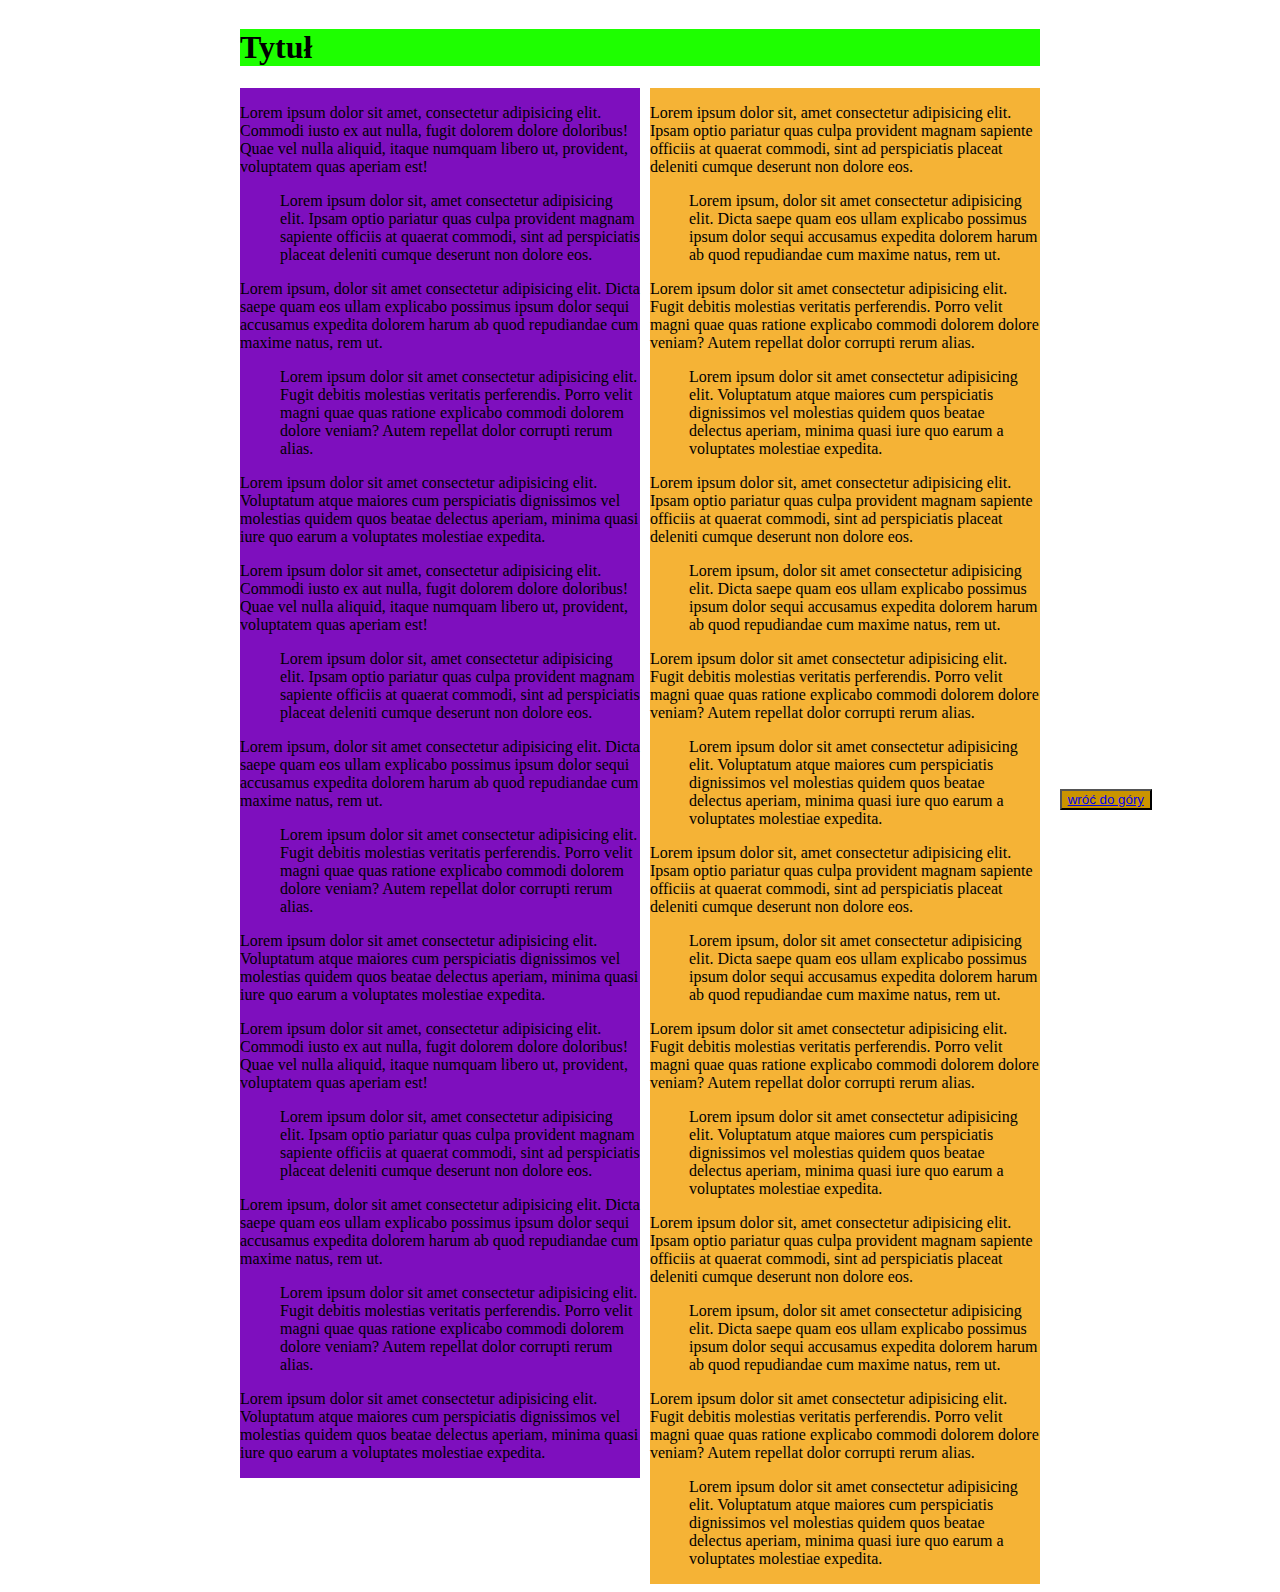
<file: index.html>
<!DOCTYPE html>
<html lang="pl">

<head>
    <meta charset="UTF-8">
    <meta http-equiv="X-UA-Compatible" content="IE=edge">
    <meta name="viewport" content="width=800, initial-scale=1.0">
    <title>float</title>
    <link href="css/style1.css" type="text/css" rel="stylesheet">
</head>

<body>
    <div class="h">
        <div class="t">
            <h1 id="top">Tytuł</h1>

        </div>

        <div class="f">
            <p>Lorem ipsum dolor sit amet, consectetur adipisicing elit. Commodi iusto ex aut nulla, fugit dolorem
                dolore doloribus! Quae vel nulla aliquid, itaque numquam libero ut, provident, voluptatem quas aperiam
                est!</p>
            <p class="r">Lorem ipsum dolor sit, amet consectetur adipisicing elit. Ipsam optio pariatur quas culpa
                provident magnam sapiente officiis at quaerat commodi, sint ad perspiciatis placeat deleniti cumque
                deserunt non dolore eos.</p>
            <p>Lorem ipsum, dolor sit amet consectetur adipisicing elit. Dicta saepe quam eos ullam explicabo possimus
                ipsum dolor sequi accusamus expedita dolorem harum ab quod repudiandae cum maxime natus, rem ut.</p>
            <p class="r">Lorem ipsum dolor sit amet consectetur adipisicing elit. Fugit debitis molestias veritatis
                perferendis. Porro velit magni quae quas ratione explicabo commodi dolorem dolore veniam? Autem repellat
                dolor corrupti rerum alias.</p>
            <p>Lorem ipsum dolor sit amet consectetur adipisicing elit. Voluptatum atque maiores cum perspiciatis
                dignissimos vel molestias quidem quos beatae delectus aperiam, minima quasi iure quo earum a voluptates
                molestiae expedita.</p>
            <p>Lorem ipsum dolor sit amet, consectetur adipisicing elit. Commodi iusto ex aut nulla, fugit dolorem
                dolore doloribus! Quae vel nulla aliquid, itaque numquam libero ut, provident, voluptatem quas aperiam
                est!</p>
            <p class="r">Lorem ipsum dolor sit, amet consectetur adipisicing elit. Ipsam optio pariatur quas culpa
                provident magnam sapiente officiis at quaerat commodi, sint ad perspiciatis placeat deleniti cumque
                deserunt non dolore eos.</p>
            <p>Lorem ipsum, dolor sit amet consectetur adipisicing elit. Dicta saepe quam eos ullam explicabo possimus
                ipsum dolor sequi accusamus expedita dolorem harum ab quod repudiandae cum maxime natus, rem ut.</p>
            <p class="r">Lorem ipsum dolor sit amet consectetur adipisicing elit. Fugit debitis molestias veritatis
                perferendis. Porro velit magni quae quas ratione explicabo commodi dolorem dolore veniam? Autem repellat
                dolor corrupti rerum alias.</p>
            <p>Lorem ipsum dolor sit amet consectetur adipisicing elit. Voluptatum atque maiores cum perspiciatis
                dignissimos vel molestias quidem quos beatae delectus aperiam, minima quasi iure quo earum a voluptates
                molestiae expedita.</p>
            <p>Lorem ipsum dolor sit amet, consectetur adipisicing elit. Commodi iusto ex aut nulla, fugit dolorem
                dolore doloribus! Quae vel nulla aliquid, itaque numquam libero ut, provident, voluptatem quas aperiam
                est!</p>
            <p class="r">Lorem ipsum dolor sit, amet consectetur adipisicing elit. Ipsam optio pariatur quas culpa
                provident magnam sapiente officiis at quaerat commodi, sint ad perspiciatis placeat deleniti cumque
                deserunt non dolore eos.</p>
            <p>Lorem ipsum, dolor sit amet consectetur adipisicing elit. Dicta saepe quam eos ullam explicabo possimus
                ipsum dolor sequi accusamus expedita dolorem harum ab quod repudiandae cum maxime natus, rem ut.</p>
            <p class="r">Lorem ipsum dolor sit amet consectetur adipisicing elit. Fugit debitis molestias veritatis
                perferendis. Porro velit magni quae quas ratione explicabo commodi dolorem dolore veniam? Autem repellat
                dolor corrupti rerum alias.</p>
            <p>Lorem ipsum dolor sit amet consectetur adipisicing elit. Voluptatum atque maiores cum perspiciatis
                dignissimos vel molestias quidem quos beatae delectus aperiam, minima quasi iure quo earum a voluptates
                molestiae expedita.</p>

        </div>
        <div class="s">
            <p>Lorem ipsum dolor sit, amet consectetur adipisicing elit. Ipsam optio pariatur quas culpa provident
                magnam sapiente officiis at quaerat commodi, sint ad perspiciatis placeat deleniti cumque deserunt non
                dolore eos.</p>
            <p class="r">Lorem ipsum, dolor sit amet consectetur adipisicing elit. Dicta saepe quam eos ullam explicabo
                possimus ipsum dolor sequi accusamus expedita dolorem harum ab quod repudiandae cum maxime natus, rem
                ut.</p>
            <p>Lorem ipsum dolor sit amet consectetur adipisicing elit. Fugit debitis molestias veritatis perferendis.
                Porro velit magni quae quas ratione explicabo commodi dolorem dolore veniam? Autem repellat dolor
                corrupti rerum alias.</p>
            <p class="r">Lorem ipsum dolor sit amet consectetur adipisicing elit. Voluptatum atque maiores cum
                perspiciatis dignissimos vel molestias quidem quos beatae delectus aperiam, minima quasi iure quo earum
                a voluptates molestiae expedita.</p>
            <p>Lorem ipsum dolor sit, amet consectetur adipisicing elit. Ipsam optio pariatur quas culpa provident
                magnam sapiente officiis at quaerat commodi, sint ad perspiciatis placeat deleniti cumque deserunt non
                dolore eos.</p>
            <p class="r">Lorem ipsum, dolor sit amet consectetur adipisicing elit. Dicta saepe quam eos ullam explicabo
                possimus ipsum dolor sequi accusamus expedita dolorem harum ab quod repudiandae cum maxime natus, rem
                ut.</p>
            <p>Lorem ipsum dolor sit amet consectetur adipisicing elit. Fugit debitis molestias veritatis perferendis.
                Porro velit magni quae quas ratione explicabo commodi dolorem dolore veniam? Autem repellat dolor
                corrupti rerum alias.</p>
            <p class="r">Lorem ipsum dolor sit amet consectetur adipisicing elit. Voluptatum atque maiores cum
                perspiciatis dignissimos vel molestias quidem quos beatae delectus aperiam, minima quasi iure quo earum
                a voluptates molestiae expedita.</p>
            <p>Lorem ipsum dolor sit, amet consectetur adipisicing elit. Ipsam optio pariatur quas culpa provident
                magnam sapiente officiis at quaerat commodi, sint ad perspiciatis placeat deleniti cumque deserunt non
                dolore eos.</p>
            <p class="r">Lorem ipsum, dolor sit amet consectetur adipisicing elit. Dicta saepe quam eos ullam explicabo
                possimus ipsum dolor sequi accusamus expedita dolorem harum ab quod repudiandae cum maxime natus, rem
                ut.</p>
            <p>Lorem ipsum dolor sit amet consectetur adipisicing elit. Fugit debitis molestias veritatis perferendis.
                Porro velit magni quae quas ratione explicabo commodi dolorem dolore veniam? Autem repellat dolor
                corrupti rerum alias.</p>
            <p class="r">Lorem ipsum dolor sit amet consectetur adipisicing elit. Voluptatum atque maiores cum
                perspiciatis dignissimos vel molestias quidem quos beatae delectus aperiam, minima quasi iure quo earum
                a voluptates molestiae expedita.</p>
            <p>Lorem ipsum dolor sit, amet consectetur adipisicing elit. Ipsam optio pariatur quas culpa provident
                magnam sapiente officiis at quaerat commodi, sint ad perspiciatis placeat deleniti cumque deserunt non
                dolore eos.</p>
            <p class="r">Lorem ipsum, dolor sit amet consectetur adipisicing elit. Dicta saepe quam eos ullam explicabo
                possimus ipsum dolor sequi accusamus expedita dolorem harum ab quod repudiandae cum maxime natus, rem
                ut.</p>
            <p>Lorem ipsum dolor sit amet consectetur adipisicing elit. Fugit debitis molestias veritatis perferendis.
                Porro velit magni quae quas ratione explicabo commodi dolorem dolore veniam? Autem repellat dolor
                corrupti rerum alias.</p>
            <p class="r">Lorem ipsum dolor sit amet consectetur adipisicing elit. Voluptatum atque maiores cum
                perspiciatis dignissimos vel molestias quidem quos beatae delectus aperiam, minima quasi iure quo earum
                a voluptates molestiae expedita.</p>

        </div>
        <button class="button"><a href="#top">wróć do góry</a></button>
        
    </div>
</body>

</html>
</file>
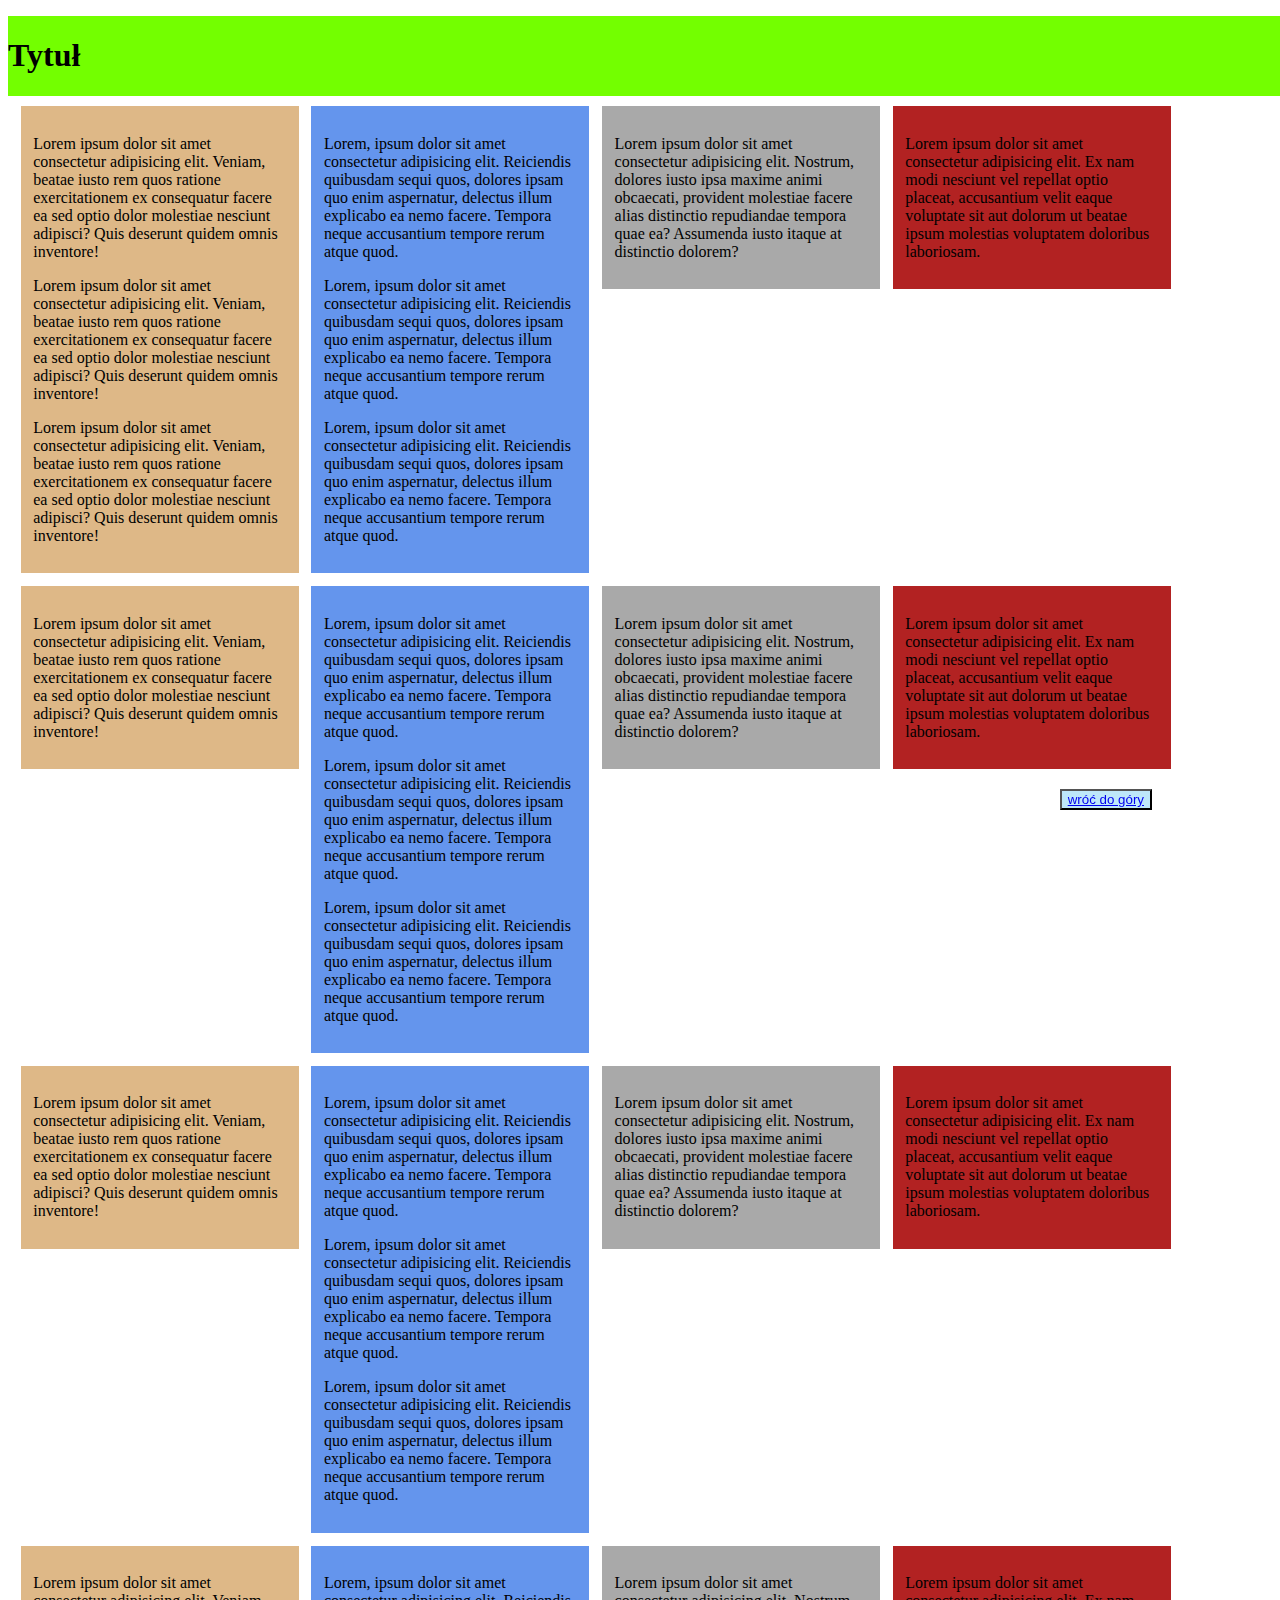
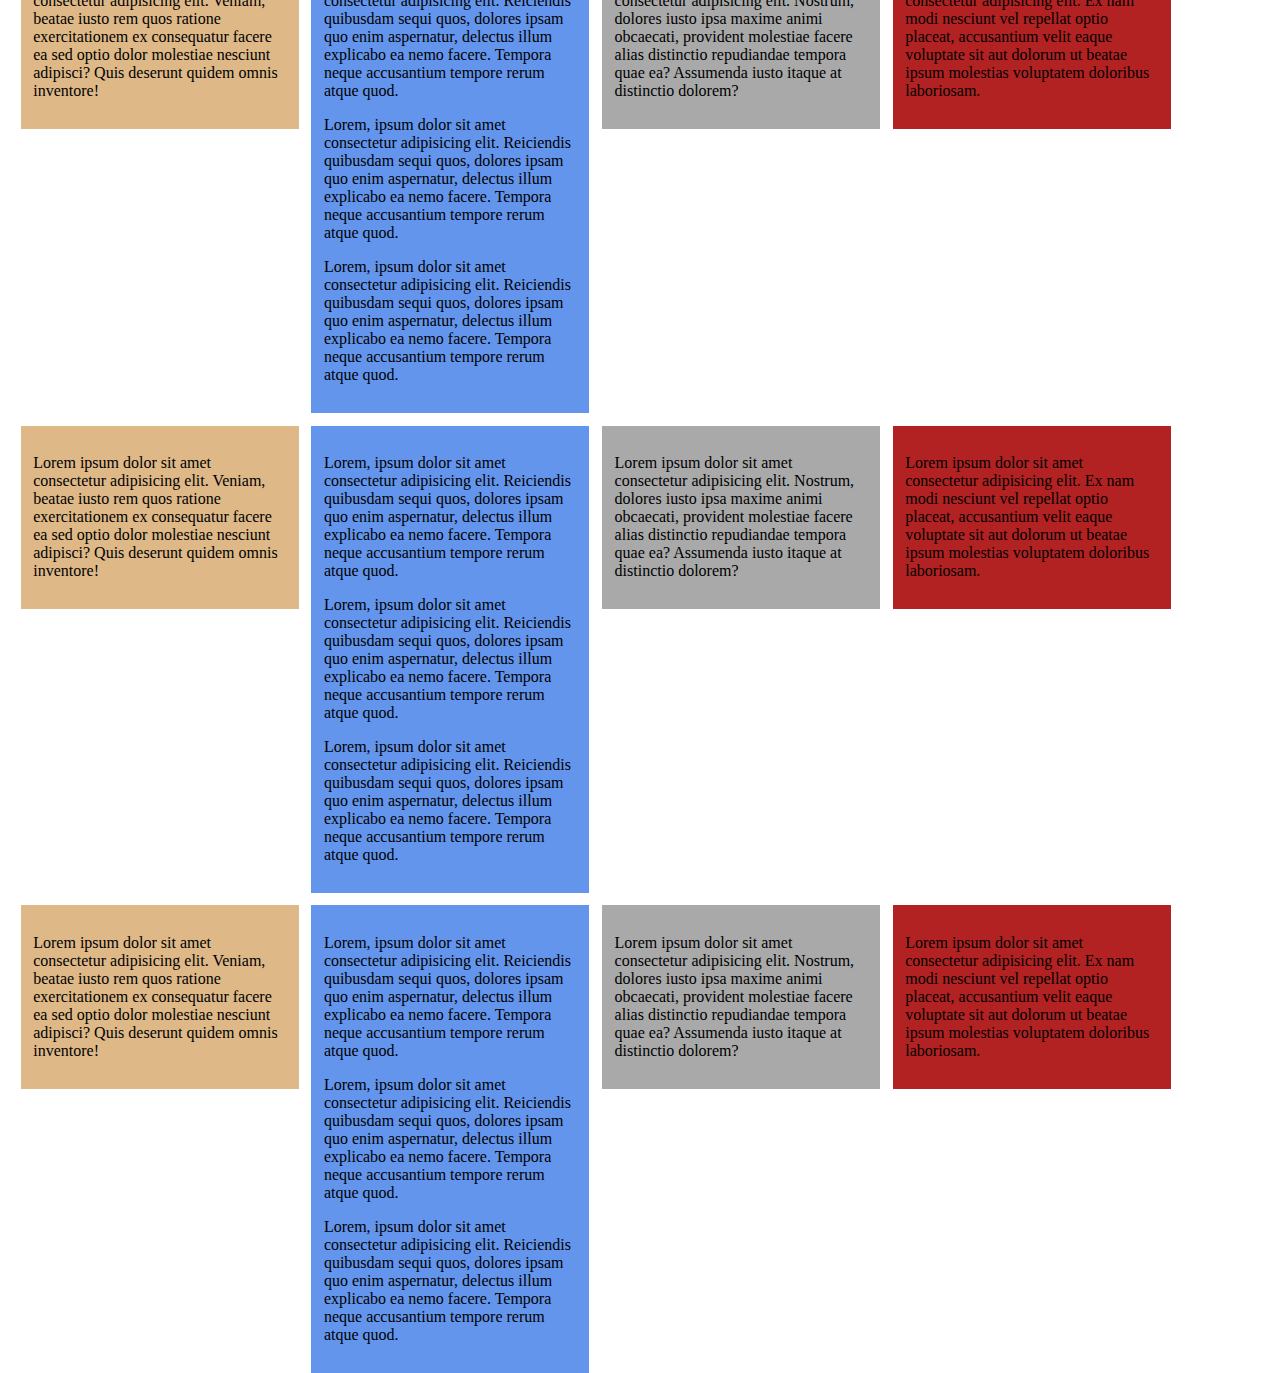
<file: float.html>
<!DOCTYPE html>
<html lang="en">

<head>
    <meta charset="UTF-8">
    <meta http-equiv="X-UA-Compatible" content="IE=edge">
    <meta name="viewport" content="width=device-width, initial-scale=1.0">


    <link href="css/style2.css" type="text/css" rel="stylesheet">
    <title>Document</title>
</head>

<body>
    <div class="site">
        <p id="topp"></p>
        <div class="title">
            <h1>Tytuł</h1>
            
        </div>
        <div class="boxes">
            <div class="box1">
                <p>Lorem ipsum dolor sit amet consectetur adipisicing elit. Veniam, beatae iusto rem quos ratione
                    exercitationem ex consequatur facere ea sed optio dolor molestiae nesciunt adipisci? Quis deserunt
                    quidem omnis inventore!</p>
                    <p>Lorem ipsum dolor sit amet consectetur adipisicing elit. Veniam, beatae iusto rem quos ratione
                        exercitationem ex consequatur facere ea sed optio dolor molestiae nesciunt adipisci? Quis deserunt
                        quidem omnis inventore!</p>
                        <p>Lorem ipsum dolor sit amet consectetur adipisicing elit. Veniam, beatae iusto rem quos ratione
                            exercitationem ex consequatur facere ea sed optio dolor molestiae nesciunt adipisci? Quis deserunt
                            quidem omnis inventore!</p>
            </div>
            <div class="box2">
                <p>Lorem, ipsum dolor sit amet consectetur adipisicing elit. Reiciendis quibusdam sequi quos, dolores
                    ipsam
                    quo enim aspernatur, delectus illum explicabo ea nemo facere. Tempora neque accusantium tempore
                    rerum
                    atque quod.</p>
                    <p>Lorem, ipsum dolor sit amet consectetur adipisicing elit. Reiciendis quibusdam sequi quos, dolores
                        ipsam
                        quo enim aspernatur, delectus illum explicabo ea nemo facere. Tempora neque accusantium tempore
                        rerum
                        atque quod.</p>
                        <p>Lorem, ipsum dolor sit amet consectetur adipisicing elit. Reiciendis quibusdam sequi quos, dolores
                            ipsam
                            quo enim aspernatur, delectus illum explicabo ea nemo facere. Tempora neque accusantium tempore
                            rerum
                            atque quod.</p>

            </div>
            <div class="box3">
                <p>Lorem ipsum dolor sit amet consectetur adipisicing elit. Nostrum, dolores iusto ipsa maxime animi
                    obcaecati, provident molestiae facere alias distinctio repudiandae tempora quae ea? Assumenda iusto
                    itaque at distinctio dolorem?</p>

            </div>
            <div class="box4">
                <p>Lorem ipsum dolor sit amet consectetur adipisicing elit. Ex nam modi nesciunt vel repellat optio
                    placeat,
                    accusantium velit eaque voluptate sit aut dolorum ut beatae ipsum molestias voluptatem doloribus
                    laboriosam.</p>

            </div>
            <div class="box1">
                <p>Lorem ipsum dolor sit amet consectetur adipisicing elit. Veniam, beatae iusto rem quos ratione
                    exercitationem ex consequatur facere ea sed optio dolor molestiae nesciunt adipisci? Quis deserunt
                    quidem omnis inventore!</p>
            </div>
            <div class="box2">
                <p>Lorem, ipsum dolor sit amet consectetur adipisicing elit. Reiciendis quibusdam sequi quos, dolores
                    ipsam
                    quo enim aspernatur, delectus illum explicabo ea nemo facere. Tempora neque accusantium tempore
                    rerum
                    atque quod.</p><p>Lorem, ipsum dolor sit amet consectetur adipisicing elit. Reiciendis quibusdam sequi quos, dolores
                        ipsam
                        quo enim aspernatur, delectus illum explicabo ea nemo facere. Tempora neque accusantium tempore
                        rerum
                        atque quod.</p><p>Lorem, ipsum dolor sit amet consectetur adipisicing elit. Reiciendis quibusdam sequi quos, dolores
                            ipsam
                            quo enim aspernatur, delectus illum explicabo ea nemo facere. Tempora neque accusantium tempore
                            rerum
                            atque quod.</p>

            </div>
            <div class="box3">
                <p>Lorem ipsum dolor sit amet consectetur adipisicing elit. Nostrum, dolores iusto ipsa maxime animi
                    obcaecati, provident molestiae facere alias distinctio repudiandae tempora quae ea? Assumenda iusto
                    itaque at distinctio dolorem?</p>

            </div>
            <div class="box4">
                <p>Lorem ipsum dolor sit amet consectetur adipisicing elit. Ex nam modi nesciunt vel repellat optio
                    placeat,
                    accusantium velit eaque voluptate sit aut dolorum ut beatae ipsum molestias voluptatem doloribus
                    laboriosam.</p>

            </div>
            <div class="box1">
                <p>Lorem ipsum dolor sit amet consectetur adipisicing elit. Veniam, beatae iusto rem quos ratione
                    exercitationem ex consequatur facere ea sed optio dolor molestiae nesciunt adipisci? Quis deserunt
                    quidem omnis inventore!</p>
            </div>
            <div class="box2">
                <p>Lorem, ipsum dolor sit amet consectetur adipisicing elit. Reiciendis quibusdam sequi quos, dolores
                    ipsam
                    quo enim aspernatur, delectus illum explicabo ea nemo facere. Tempora neque accusantium tempore
                    rerum
                    atque quod.</p><p>Lorem, ipsum dolor sit amet consectetur adipisicing elit. Reiciendis quibusdam sequi quos, dolores
                        ipsam
                        quo enim aspernatur, delectus illum explicabo ea nemo facere. Tempora neque accusantium tempore
                        rerum
                        atque quod.</p><p>Lorem, ipsum dolor sit amet consectetur adipisicing elit. Reiciendis quibusdam sequi quos, dolores
                            ipsam
                            quo enim aspernatur, delectus illum explicabo ea nemo facere. Tempora neque accusantium tempore
                            rerum
                            atque quod.</p>

            </div>
            <div class="box3">
                <p>Lorem ipsum dolor sit amet consectetur adipisicing elit. Nostrum, dolores iusto ipsa maxime animi
                    obcaecati, provident molestiae facere alias distinctio repudiandae tempora quae ea? Assumenda iusto
                    itaque at distinctio dolorem?</p>

            </div>
            <div class="box4">
                <p>Lorem ipsum dolor sit amet consectetur adipisicing elit. Ex nam modi nesciunt vel repellat optio
                    placeat,
                    accusantium velit eaque voluptate sit aut dolorum ut beatae ipsum molestias voluptatem doloribus
                    laboriosam.</p>

            </div>
            <div class="box1">
                <p>Lorem ipsum dolor sit amet consectetur adipisicing elit. Veniam, beatae iusto rem quos ratione
                    exercitationem ex consequatur facere ea sed optio dolor molestiae nesciunt adipisci? Quis deserunt
                    quidem omnis inventore!</p>
            </div>
            <div class="box2">
                <p>Lorem, ipsum dolor sit amet consectetur adipisicing elit. Reiciendis quibusdam sequi quos, dolores
                    ipsam
                    quo enim aspernatur, delectus illum explicabo ea nemo facere. Tempora neque accusantium tempore
                    rerum
                    atque quod.</p><p>Lorem, ipsum dolor sit amet consectetur adipisicing elit. Reiciendis quibusdam sequi quos, dolores
                        ipsam
                        quo enim aspernatur, delectus illum explicabo ea nemo facere. Tempora neque accusantium tempore
                        rerum
                        atque quod.</p><p>Lorem, ipsum dolor sit amet consectetur adipisicing elit. Reiciendis quibusdam sequi quos, dolores
                            ipsam
                            quo enim aspernatur, delectus illum explicabo ea nemo facere. Tempora neque accusantium tempore
                            rerum
                            atque quod.</p>

            </div>
            <div class="box3">
                <p>Lorem ipsum dolor sit amet consectetur adipisicing elit. Nostrum, dolores iusto ipsa maxime animi
                    obcaecati, provident molestiae facere alias distinctio repudiandae tempora quae ea? Assumenda iusto
                    itaque at distinctio dolorem?</p>

            </div>
            <div class="box4">
                <p>Lorem ipsum dolor sit amet consectetur adipisicing elit. Ex nam modi nesciunt vel repellat optio
                    placeat,
                    accusantium velit eaque voluptate sit aut dolorum ut beatae ipsum molestias voluptatem doloribus
                    laboriosam.</p>

            </div>
            <div class="box1">
                <p>Lorem ipsum dolor sit amet consectetur adipisicing elit. Veniam, beatae iusto rem quos ratione
                    exercitationem ex consequatur facere ea sed optio dolor molestiae nesciunt adipisci? Quis deserunt
                    quidem omnis inventore!</p>
            </div>
            <div class="box2">
                <p>Lorem, ipsum dolor sit amet consectetur adipisicing elit. Reiciendis quibusdam sequi quos, dolores
                    ipsam
                    quo enim aspernatur, delectus illum explicabo ea nemo facere. Tempora neque accusantium tempore
                    rerum
                    atque quod.</p><p>Lorem, ipsum dolor sit amet consectetur adipisicing elit. Reiciendis quibusdam sequi quos, dolores
                        ipsam
                        quo enim aspernatur, delectus illum explicabo ea nemo facere. Tempora neque accusantium tempore
                        rerum
                        atque quod.</p><p>Lorem, ipsum dolor sit amet consectetur adipisicing elit. Reiciendis quibusdam sequi quos, dolores
                            ipsam
                            quo enim aspernatur, delectus illum explicabo ea nemo facere. Tempora neque accusantium tempore
                            rerum
                            atque quod.</p>

            </div>
            <div class="box3">
                <p>Lorem ipsum dolor sit amet consectetur adipisicing elit. Nostrum, dolores iusto ipsa maxime animi
                    obcaecati, provident molestiae facere alias distinctio repudiandae tempora quae ea? Assumenda iusto
                    itaque at distinctio dolorem?</p>

            </div>
            <div class="box4">
                <p>Lorem ipsum dolor sit amet consectetur adipisicing elit. Ex nam modi nesciunt vel repellat optio
                    placeat,
                    accusantium velit eaque voluptate sit aut dolorum ut beatae ipsum molestias voluptatem doloribus
                    laboriosam.</p>

            </div>
            <div class="box1">
                <p>Lorem ipsum dolor sit amet consectetur adipisicing elit. Veniam, beatae iusto rem quos ratione
                    exercitationem ex consequatur facere ea sed optio dolor molestiae nesciunt adipisci? Quis deserunt
                    quidem omnis inventore!</p>
            </div>
            <div class="box2">
                <p>Lorem, ipsum dolor sit amet consectetur adipisicing elit. Reiciendis quibusdam sequi quos, dolores
                    ipsam
                    quo enim aspernatur, delectus illum explicabo ea nemo facere. Tempora neque accusantium tempore
                    rerum
                    atque quod.</p><p>Lorem, ipsum dolor sit amet consectetur adipisicing elit. Reiciendis quibusdam sequi quos, dolores
                        ipsam
                        quo enim aspernatur, delectus illum explicabo ea nemo facere. Tempora neque accusantium tempore
                        rerum
                        atque quod.</p><p>Lorem, ipsum dolor sit amet consectetur adipisicing elit. Reiciendis quibusdam sequi quos, dolores
                            ipsam
                            quo enim aspernatur, delectus illum explicabo ea nemo facere. Tempora neque accusantium tempore
                            rerum
                            atque quod.</p>

            </div>
            <div class="box3">
                <p>Lorem ipsum dolor sit amet consectetur adipisicing elit. Nostrum, dolores iusto ipsa maxime animi
                    obcaecati, provident molestiae facere alias distinctio repudiandae tempora quae ea? Assumenda iusto
                    itaque at distinctio dolorem?</p>

            </div>
            <div class="box4">
                <p>Lorem ipsum dolor sit amet consectetur adipisicing elit. Ex nam modi nesciunt vel repellat optio
                    placeat,
                    accusantium velit eaque voluptate sit aut dolorum ut beatae ipsum molestias voluptatem doloribus
                    laboriosam.</p>

            </div>
        </div>
        <button class="buttonn"><a href="#topp">wróć do góry</a></button>
    </div>
</body>

</html>
</file>
<file: css/style1.css>
.t {
    background-color: rgb(30, 255, 0);
    width: 800px;
    z-index: 10000;
    
}

.f {
    width: 400px;  
    float: left;
    height: auto;
    background-color: rgb(126, 15, 190);
    
}
.s {
    width: 390px;
    height: auto;
    float: left;
    margin-left: 10px;
    background-color: rgba(243, 159, 3, 0.795);
}
.r {
    position: relative;
    left: 10%;
    width: 90%;
}
.button {
    bottom: 10%;
    right: 10%;
    position: fixed;
    background-color: rgb(202, 148, 0);
}
.h {
    width: 800px;
    margin-left: auto;
    margin-right: auto;
    overflow: auto;
}
</file>
<file: css/style2.css>
.title {
    background-color: rgb(115, 255, 0);
    position: fixed;
    width: 100%;
    margin-bottom: 10%;
    z-index: 10000;
}
.box1 {
    float: left;
    background-color: burlywood;
    width: 20%;
    margin-left: 1%;
    clear: both;
    margin-bottom: 1%;
    padding: 1%;

}
.box2 {
    float: left;
    background-color: cornflowerblue;
    width: 20%;
    margin-left: 1%;
    margin-bottom: 1%;
    padding: 1%;

}
.box3 {
    float: left;
    background-color: darkgray;
    width: 20%;
    margin-left: 1%;
    margin-bottom: 1%;
    padding: 1%;

}
.box4 {
    float: left;
    background-color: firebrick;
    width: 20%;
    margin-left: 1%;
    margin-bottom: 1%;
    padding: 1%;

}
.buttonn {
    bottom: 10%;
    right: 10%;
    position: fixed;
    background-color: rgba(0, 161, 236, 0.253);
}


.boxes {
    position: relative;
    top: 90px;
    
}
</file>
